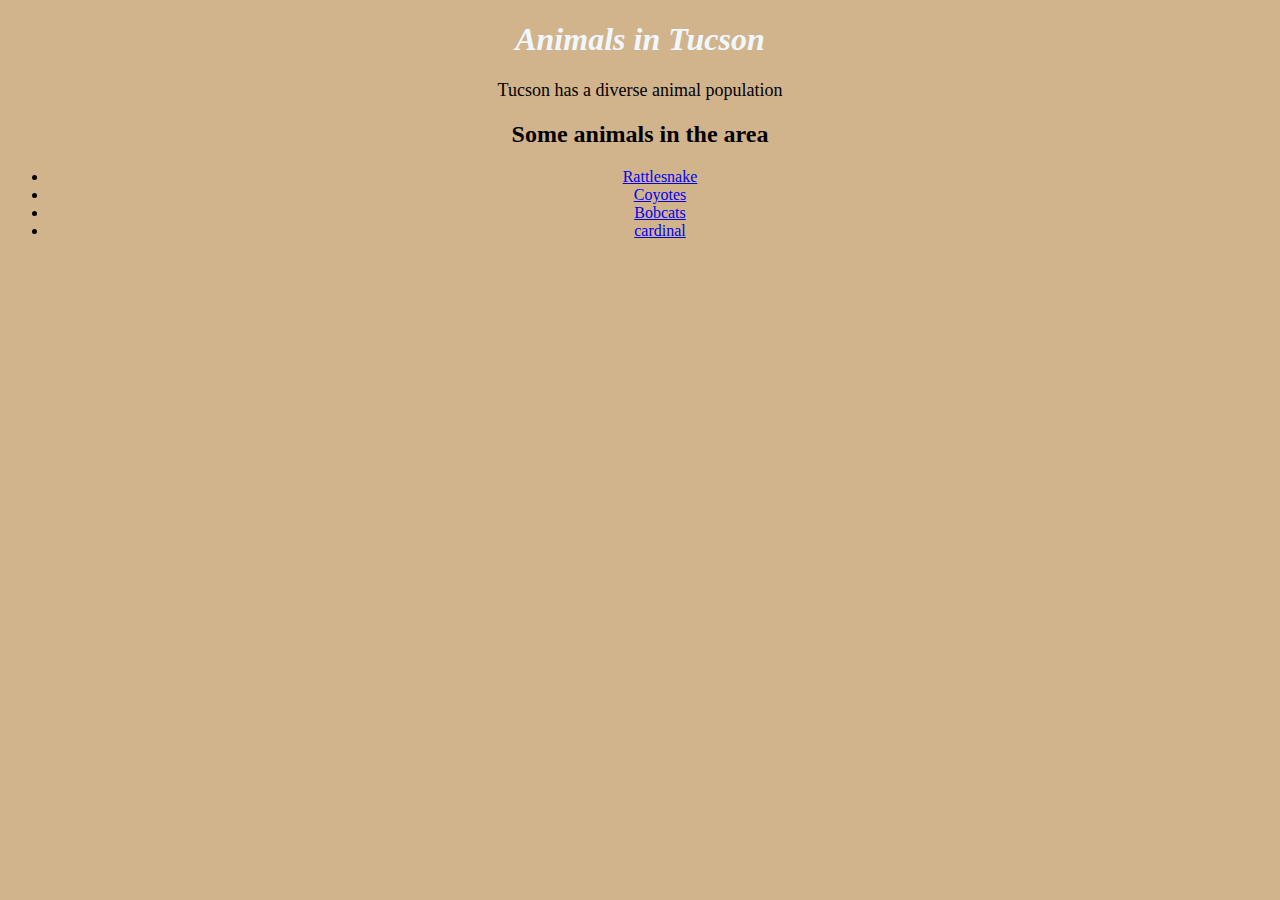
<file: index.html>
<!DOCTYPE html>
<html>
    <head>
        <title>Tucson Animals</title>
        <link rel="stylesheet" href="style.css">
    </head>
    <body>
        <h1>Animals in Tucson</h1>
        <p>Tucson has a diverse animal population</p>
        <h2>Some animals in the area</h2>
        <ul>
            <li> <a href="rattleSnake.html">Rattlesnake</a></li>
            <li> <a href="coyotes.html">Coyotes</a></li>
            <li> <a href="bobcat.html">Bobcats</a></li>
            <li> <a href="cardinal.html">cardinal</a></li>
        </ul>
    </body>
</html>
</file>
<file: style.css>
body {
    text-align: center;
    background-color: tan;
}
p {
    font-size: large;
}
h1 {
    font-style: italic;
    color: aliceblue;
}
</file>
